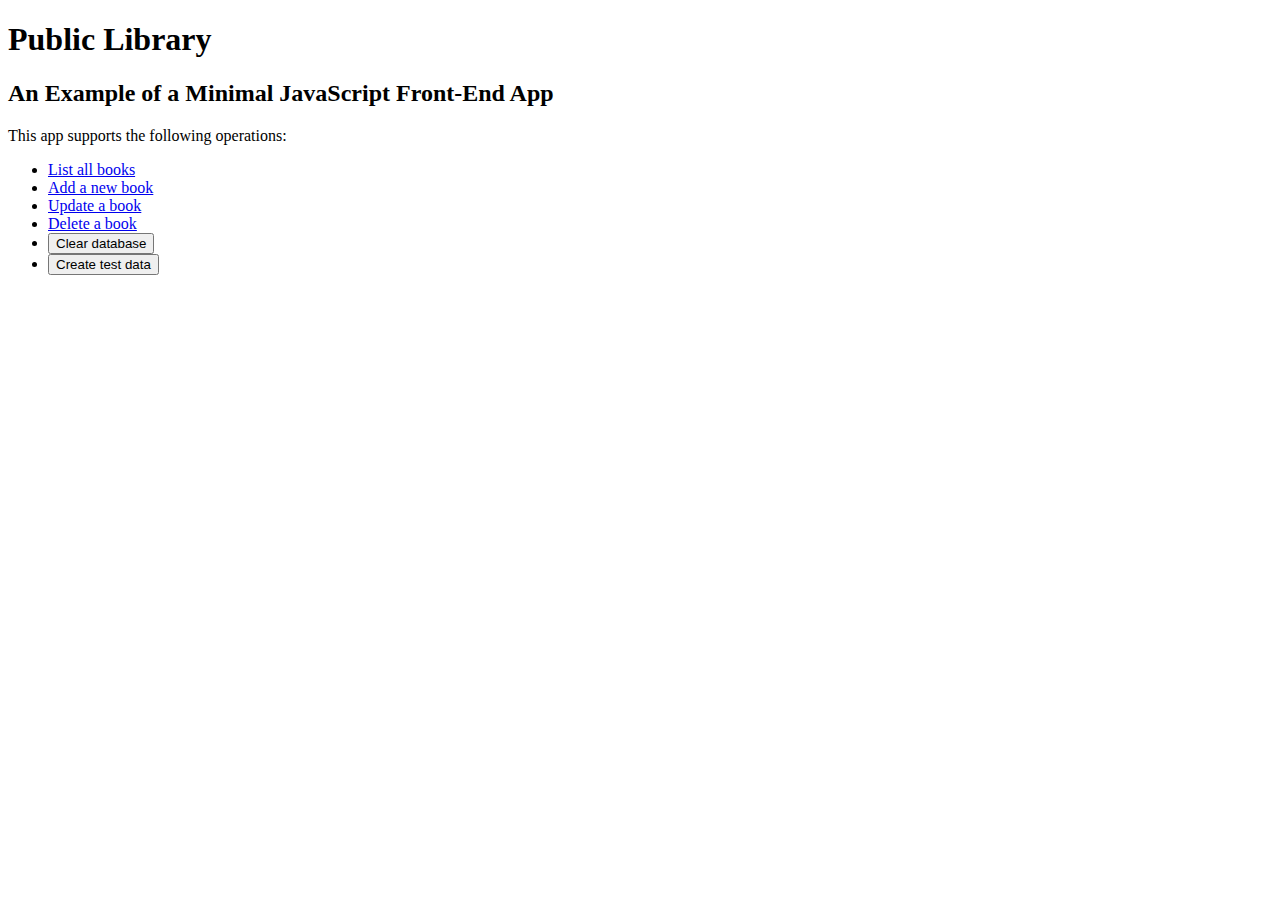
<file: index.html>
<!DOCTYPE html>
<html xmlns="http://www.w3.org/1999/xhtml" xml:lang="en" lang="en">
  <head>
    <meta charset="UTF-8" />
    <title>Minimal JS Front-End App Example</title>
    <script src="src/c/initialize.js"></script>
    <script src="src/m/Book.js"></script>
  </head>
  <body>
    <h1>Public Library</h1>
    <h2>An Example of a Minimal JavaScript Front-End App</h2>
    <p>This app supports the following operations:</p>
    <menu>
     <li><a href="retrieveAndListAllBooks.html">
          List all books</a></li>
     <li><a href="createBook.html">Add a new book</a></li>
     <li><a href="updateBook.html">Update a book</a></li>
     <li><a href="deleteBook.html">Delete a book</a></li>
     <li><button type="button" onclick="Book.clearData()">
       Clear database
     </button></li>
     <li><button type="button" onclick="Book.createTestData()">
       Create test data
     </button></li>
    </menu>
  </body>
</html>
</file>
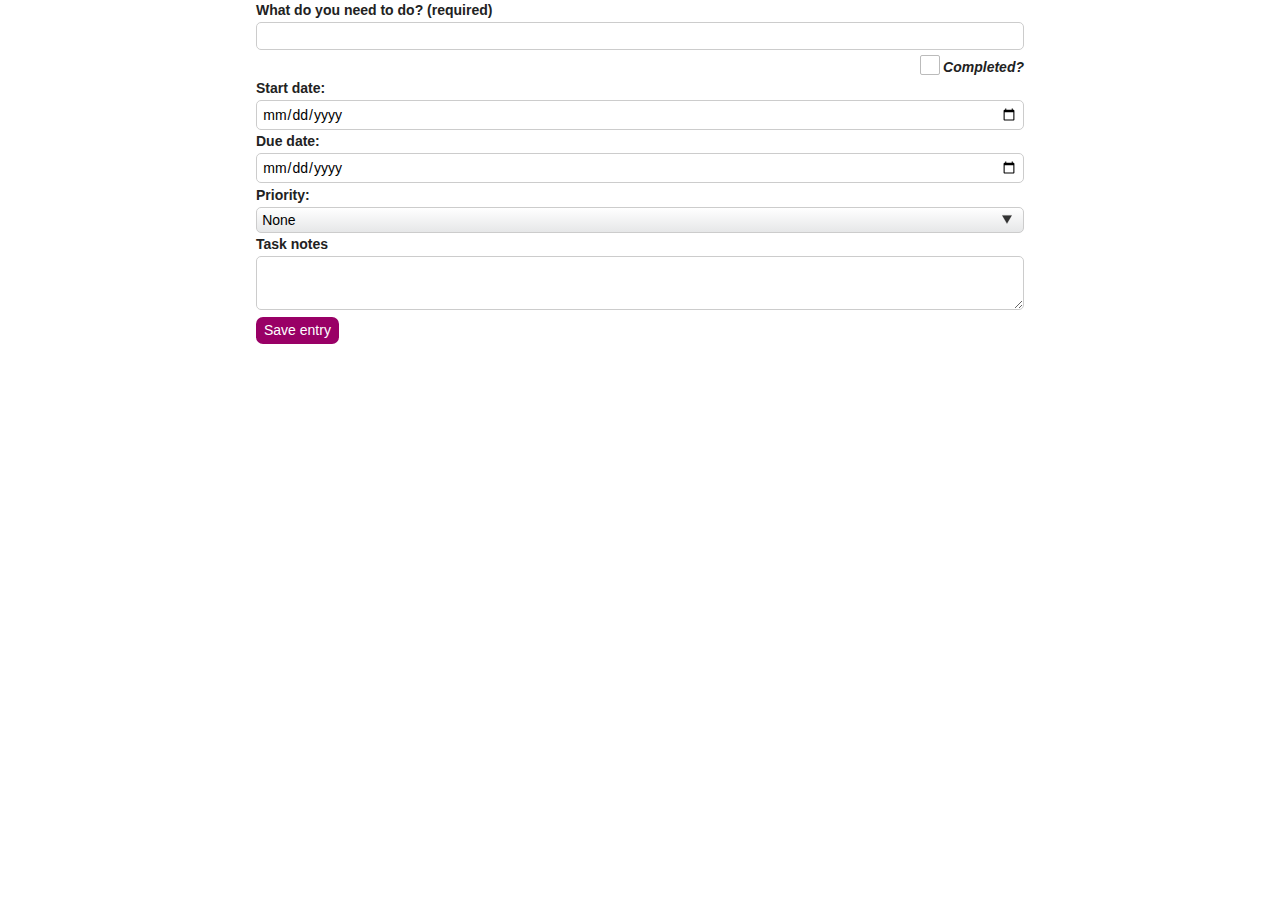
<file: practiceProjects/IndexedDB/index.html>
<!DOCTYPE html>
<html lang="en">
<head>
    <meta charset="UTF-8">
    <meta http-equiv="X-UA-Compatible" content="IE=edge">
    <meta name="viewport" content="width=device-width, initial-scale=1.0">
    <link rel="stylesheet" href="css/main.css">
    
    <title>IndexedDB Tutorial</title>
</head>
<body>
    <form id="addnew">
        <div>
            <!-- Used for updates -->
            <input type="hidden" name="key" id="key" value="">
            <label for="task">What do you need to do? (required)</label>
            <input type="text" name="task" id="task" value="" required>
        </div>
    
        <div class="txtright">
            <input type="checkbox" name="status" id="status"><label for="status">Completed?</label>
        </div>
    
        <div>
            <label for="start">Start date:</label>
            <input type="date" id="start" name="start" value="">
        </div>
    
        <div>
            <label for="due">Due date:</label>
            <input type="date" id="due" name="due" value="">
        </div>
    
        <div>
            <label for="priority">Priority:</label>
            <select id="priority" name="priority">
                <option value="0">None</option>
                <option value="1">1 - High</option>
                <option value="2">2</option>
                <option value="3">3 - Medium</option>
                <option value="4">4</option>
                <option value="5">5 - Low</option>
            </select>
        </div>
    
        <div>
            <label for="tasknotes">Task notes</label>
            <textarea id="tasknotes" name="tasknotes" cols="30" rows="3"></textarea>
            <button type="submit" id="submit">Save entry</button>
            <button type="button" id="delete" class="hidden" >Delete entry</button>
        </div>
    </form>
    <script src="js/todoList.js"></script>
</body>
</html>
</file>
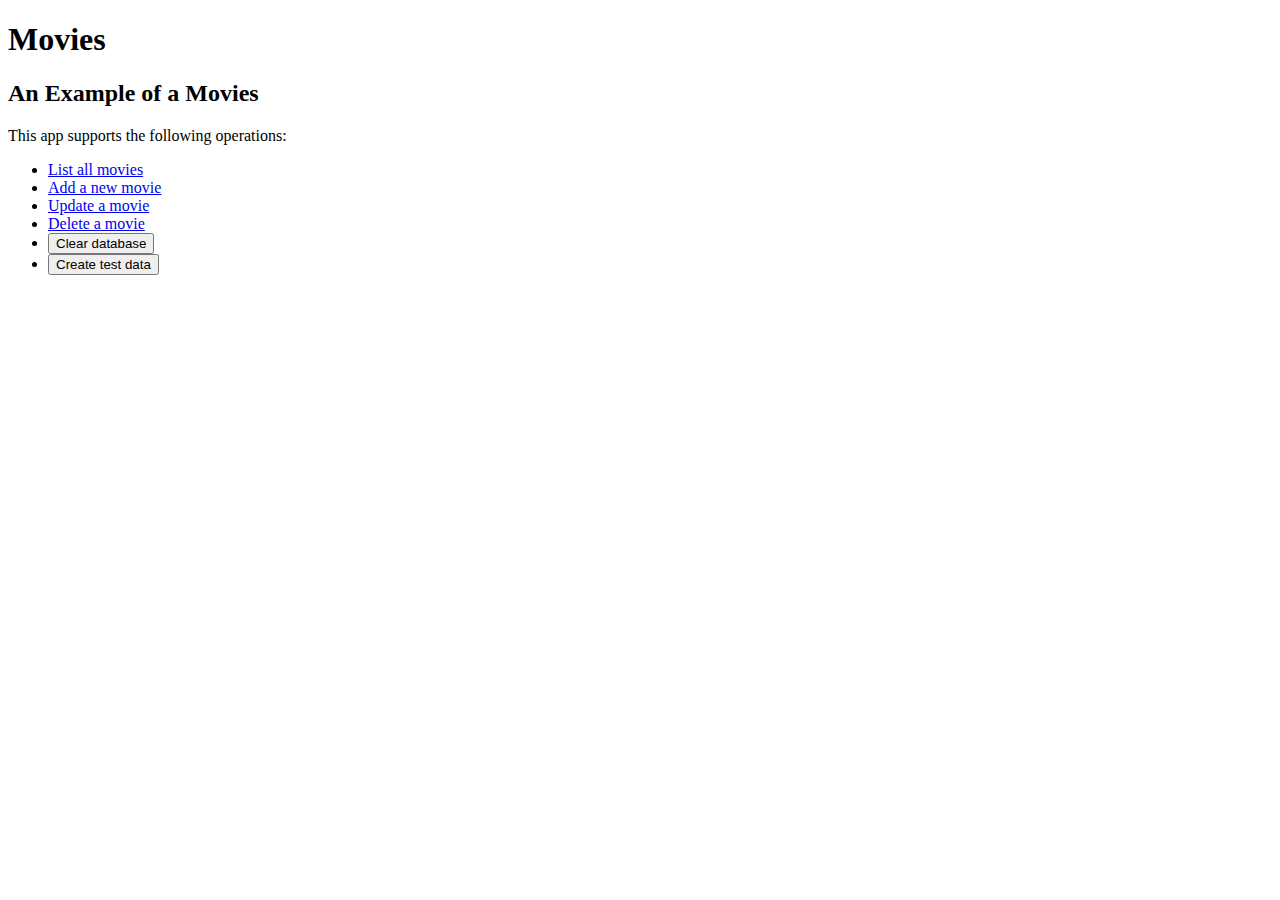
<file: practiceProjects/movies/index.html>
<!DOCTYPE html>
<html xmlns="http://www.w3.org/1999/xhtml" xml:lang="en" lang="en">
  <head>
    <meta charset="UTF-8" />
    <title>Practice Project Movies</title>
  </head>
  <body>
    <h1>Movies</h1>
    <h2>An Example of a Movies</h2>
    <p>This app supports the following operations:</p>
    <menu>
      <li><a href="retrieveAndListAllMovies.html">
        List all movies</a></li>
        <li><a href="createMovie.html">Add a new movie</a></li>
        <li><a href="updateMovie.html">Update a movie</a></li>
        <li><a href="deleteMovie.html">Delete a movie</a></li>
        <li><button type="button" onclick="Movie.clear()">
          Clear database
        </button></li>
        <li><button type="button" onclick="Movie.createTestDataIndexedDb()">
          Create test data
        </button></li>
      </menu>
      <script src="src/c/initialize.js"></script>
      <script src="src/v/index.js"></script>
      <script src="src/m/Movie.js"></script>
      <script src="src/c/indexedDb.js"></script>
  </body>
</html>
</file>
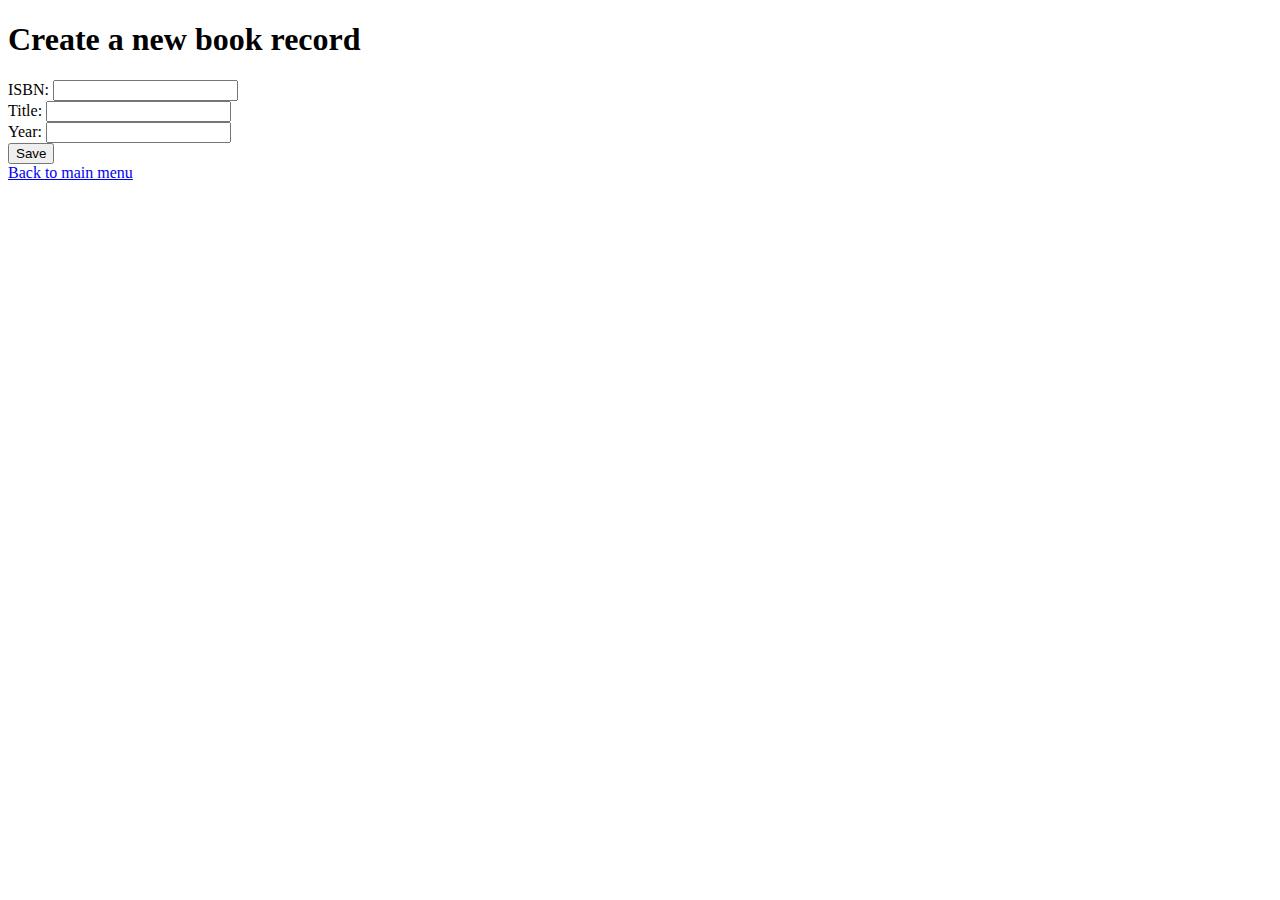
<file: createBook.html>
<!DOCTYPE html>
<html xmlns="http://www.w3.org/1999/xhtml" xml:lang="en" lang="en">
  <head>
    <meta charset="UTF-8" />
    <title>Minimal JS Front-End App Example</title>
    <script src="src/c/initialize.js"></script>
    <script src="src/m/Book.js"></script>
    <script src="src/v/createBook.js"></script>
    <script>
      window.addEventListener("load", pl.v.createBook.setupUserInterface);
    </script>
  </head>
  <body>
    <header>
      <h1>Create a new book record</h1>
    </header>
    <main>
      <form id="Book">
        <div>
          <label>ISBN: <input name="isbn" /></label>
        </div>
        <div>
          <label>Title: <input name="title" /></label>
        </div>
        <div>
          <label>Year: <input name="year" /></label>
        </div>
        <div><button type="button" name="commit">Save</button></div>
      </form>
    </main>
    <footer>
      <a href="index.html">Back to main menu</a>
    </footer>
  </body>
</html>
</file>
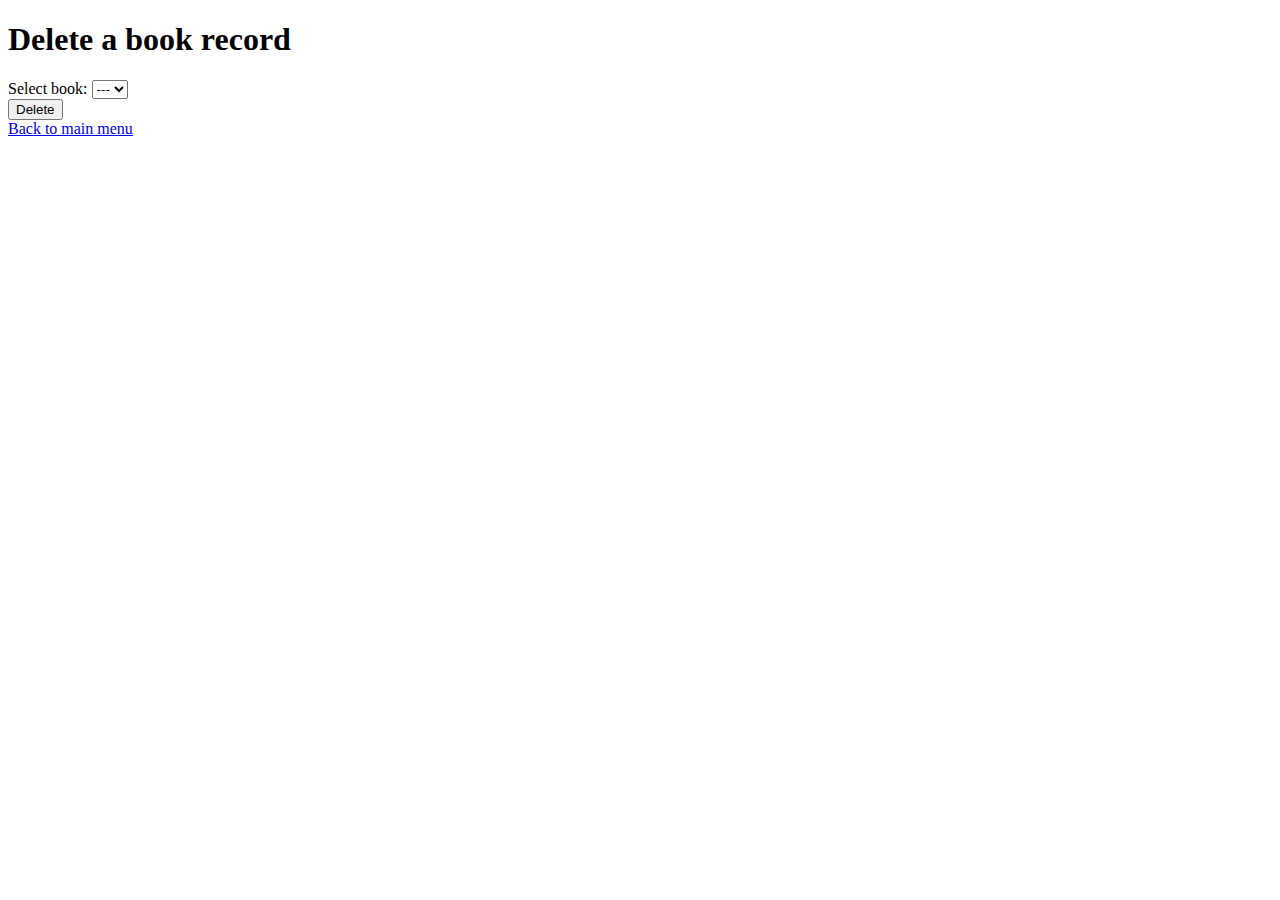
<file: deleteBook.html>
<!DOCTYPE html>
<html xmlns="http://www.w3.org/1999/xhtml" xml:lang="en" lang="en">
  <head>
    <meta charset="UTF-8" />
    <title>Minimal JS Frontend App Example</title>
    <script src="src/c/initialize.js"></script>
    <script src="src/m/Book.js"></script>
    <script src="src/v/deleteBook.js"></script>
    <script>
      window.addEventListener("load", pl.v.deleteBook.setupUserInterface);
    </script>
  </head>
  <body>
    <header>
      <h1>Delete a book record</h1>
    </header>
    <main>
      <form id="Book">
        <div>
          <label
            >Select book:
            <select name="selectBook">
              <option value="">---</option>
            </select>
          </label>
        </div>
        <div><button type="button" name="commit">Delete</button></div>
      </form>
    </main>
    <footer>
      <a href="index.html">Back to main menu</a>
    </footer>
  </body>
</html>
</file>
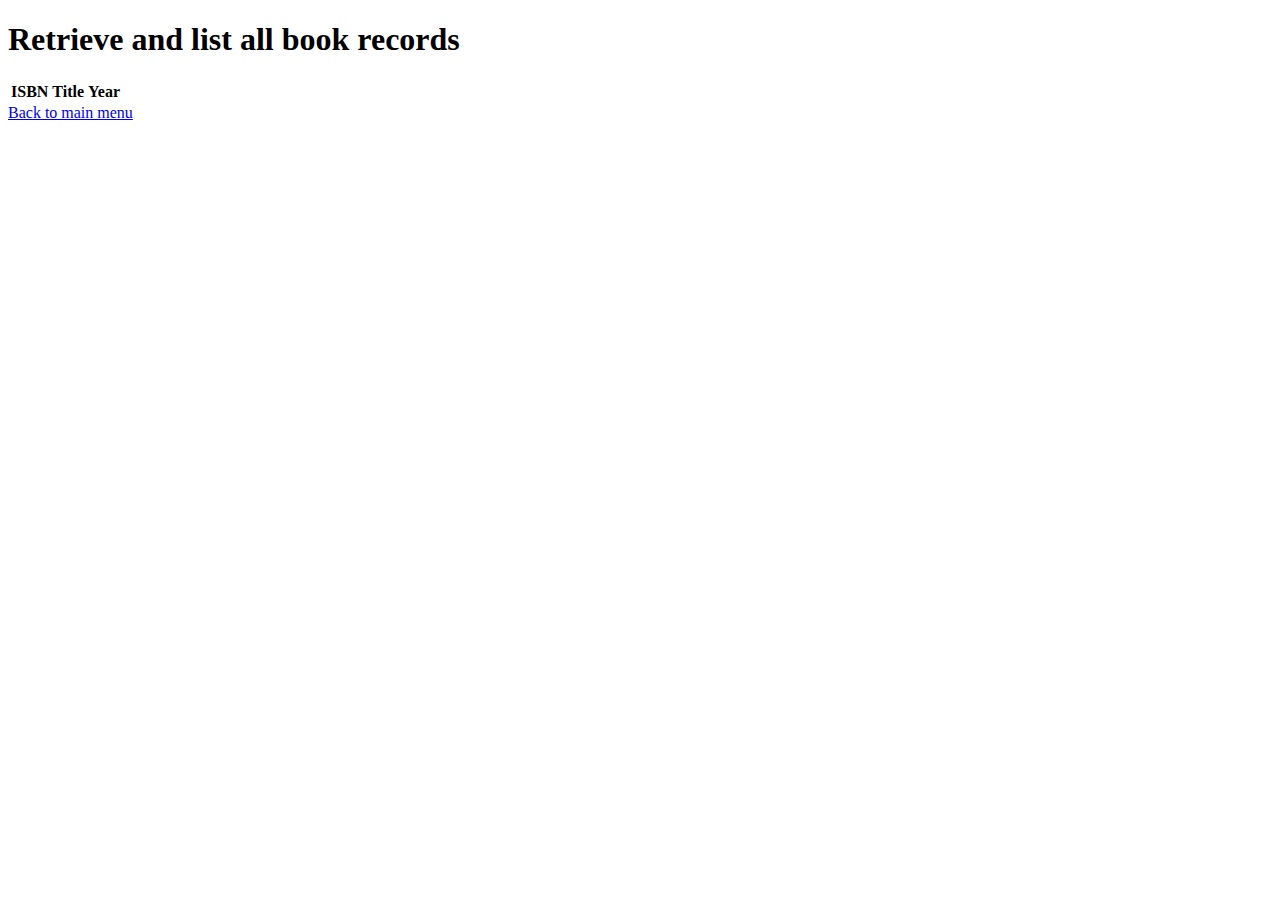
<file: retrieveAndListAllBooks.html>
<!DOCTYPE html>
<html lang="en">
  <head>
    <meta charset="UTF-8" />
    <title>Simple JS Front-End App Example</title>
    <script src="src/c/initialize.js"></script>
    <script src="src/m/Book.js"></script>
    <script src="src/v/retrieveAndListAllBooks.js"></script>
    <script>
      window.addEventListener(
        "load",
        pl.v.retrieveAndListAllBooks.setupUserInterface
      );
    </script>
  </head>
  <body>
    <header>
      <h1>Retrieve and list all book records</h1>
    </header>
    <main>
      <table id="books">
        <thead>
          <tr>
            <th>ISBN</th>
            <th>Title</th>
            <th>Year</th>
          </tr>
        </thead>
        <tbody></tbody>
      </table>
    </main>
    <footer>
      <a href="index.html">Back to main menu</a>
    </footer>
  </body>
</html>
</file>
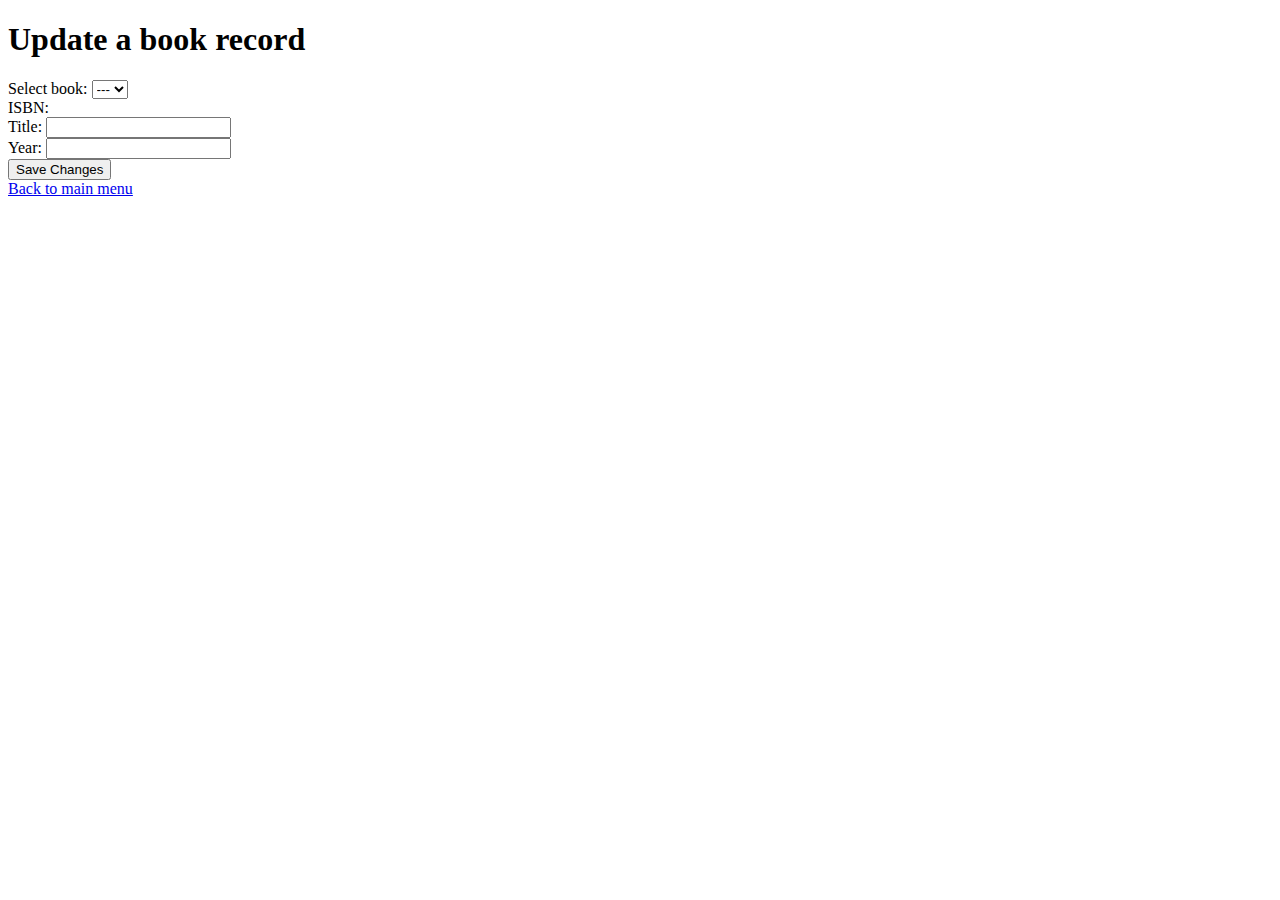
<file: updateBook.html>
<!DOCTYPE html>
<html xmlns="http://www.w3.org/1999/xhtml" xml:lang="en" lang="en">
  <head>
    <meta charset="UTF-8" />
    <title>Plain JS Minimal App</title>
    <script src="src/c/initialize.js"></script>
    <script src="src/m/Book.js"></script>
    <script src="src/v/updateBook.js"></script>
    <script>
      window.addEventListener("load", pl.v.updateBook.setupUserInterface);
    </script>
  </head>
  <body>
    <header>
      <h1>Update a book record</h1>
    </header>
    <main>
      <form id="Book">
        <div>
          <label
            >Select book:
            <select name="selectBook">
              <option value="">---</option>
            </select>
          </label>
        </div>
        <div>
          <label>ISBN: <output name="isbn" /></label>
        </div>
        <div>
          <label>Title: <input name="title" /></label>
        </div>
        <div>
          <label>Year: <input name="year" /></label>
        </div>
        <div><button type="button" name="commit">Save Changes</button></div>
      </form>
    </main>
    <footer>
      <a href="index.html">Back to main menu</a>
    </footer>
  </body>
</html>
</file>
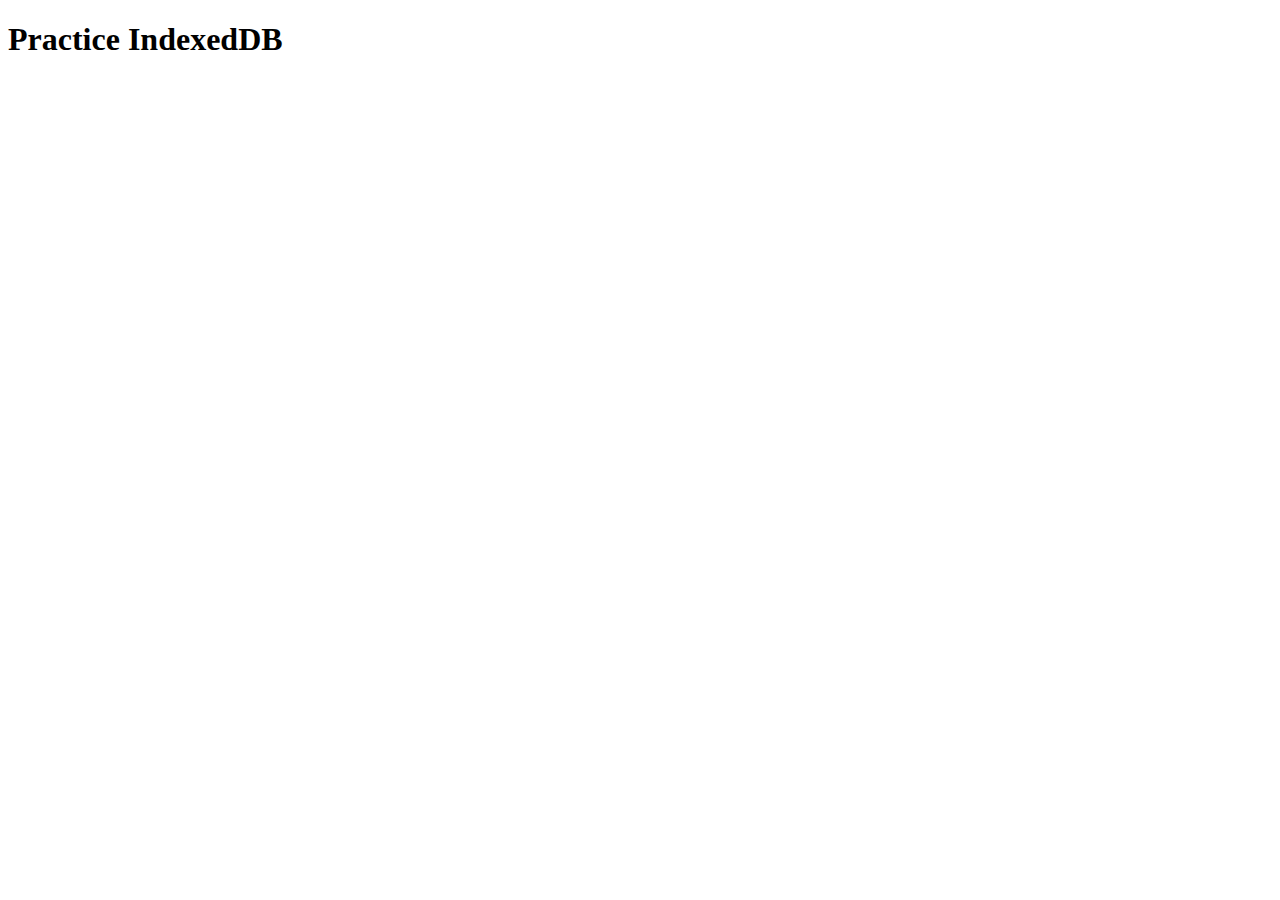
<file: practiceProjects/IndexedDB/developerMozilla.html>
<!DOCTYPE html>
<html lang="en">
<head>
    <meta charset="UTF-8">
    <meta http-equiv="X-UA-Compatible" content="IE=edge">
    <meta name="viewport" content="width=device-width, initial-scale=1.0">
    <title>Practice IndexedDB</title>
    <script src="js/mozilla.js"></script>
</head>
<body>
    <h1>Practice IndexedDB</h1>
</body>
</html>
</file>
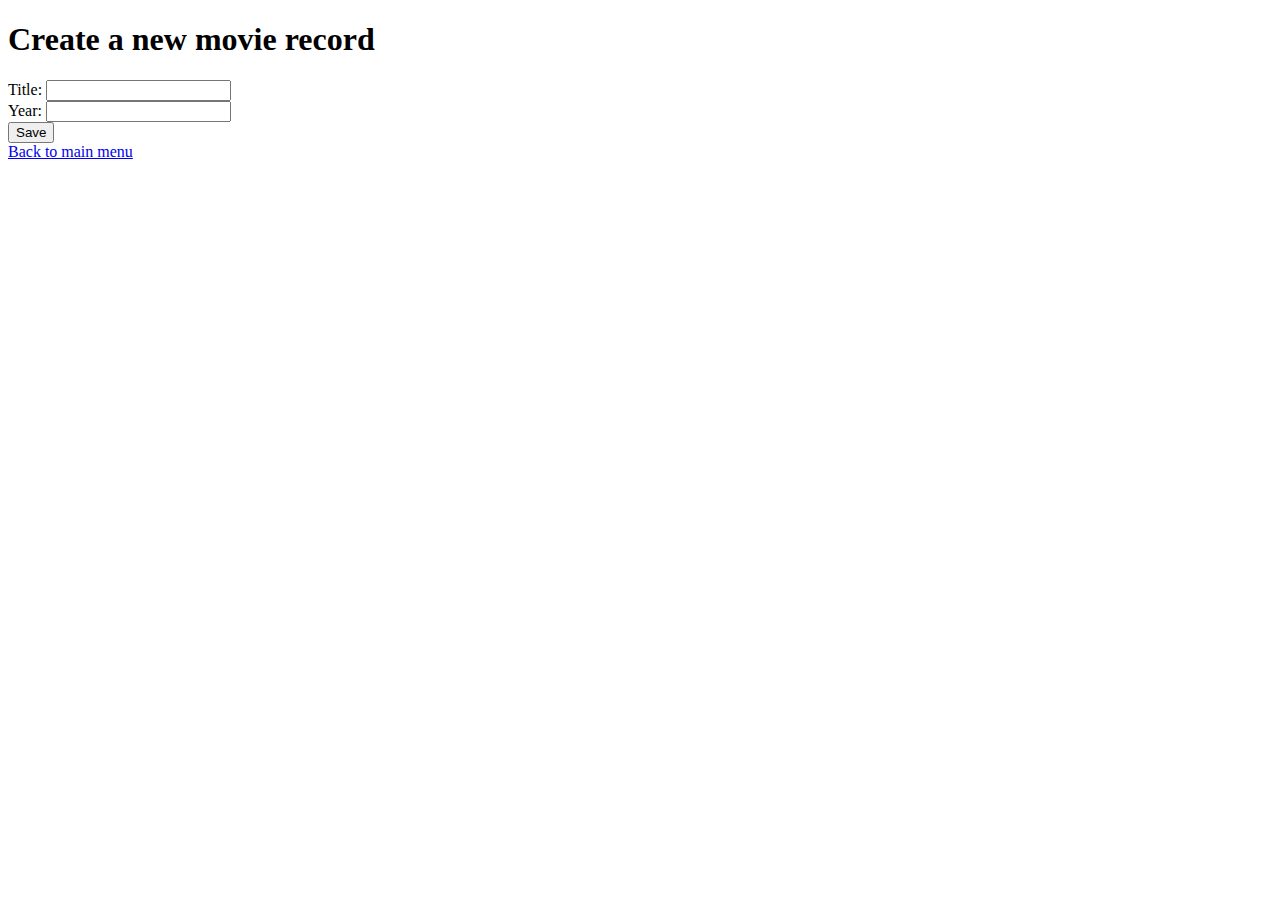
<file: practiceProjects/movies/createMovie.html>
<!DOCTYPE html>
<html xmlns="http://www.w3.org/1999/xhtml" xml:lang="en" lang="en">
  <head>
    <meta charset="UTF-8" />
    <title>Practice Project Movies</title>
  </head>
  <body>
    <header>
      <h1>Create a new movie record</h1>
    </header>
    <main>
      <form id="Movie">
        <div>
          <label>Title: <input name="title" /></label>
        </div>
        <div>
          <label>Year: <input name="releaseDate" /></label>
        </div>
        <div><button type="button" name="commit">Save</button></div>
      </form>
    </main>
    <footer>
      <a href="index.html">Back to main menu</a>
    </footer>
    <script src="src/c/initialize.js"></script>
    <script src="src/v/index.js"></script>
    <script src="src/m/Movie.js"></script>
    <script src="src/v/createMovie.js"></script>
    <script src="src/c/indexedDb.js"></script>
    <script>
      window.addEventListener("load", pl.v.createMovie.setupUserInterface);
      </script>
  </body>
</html>
</file>
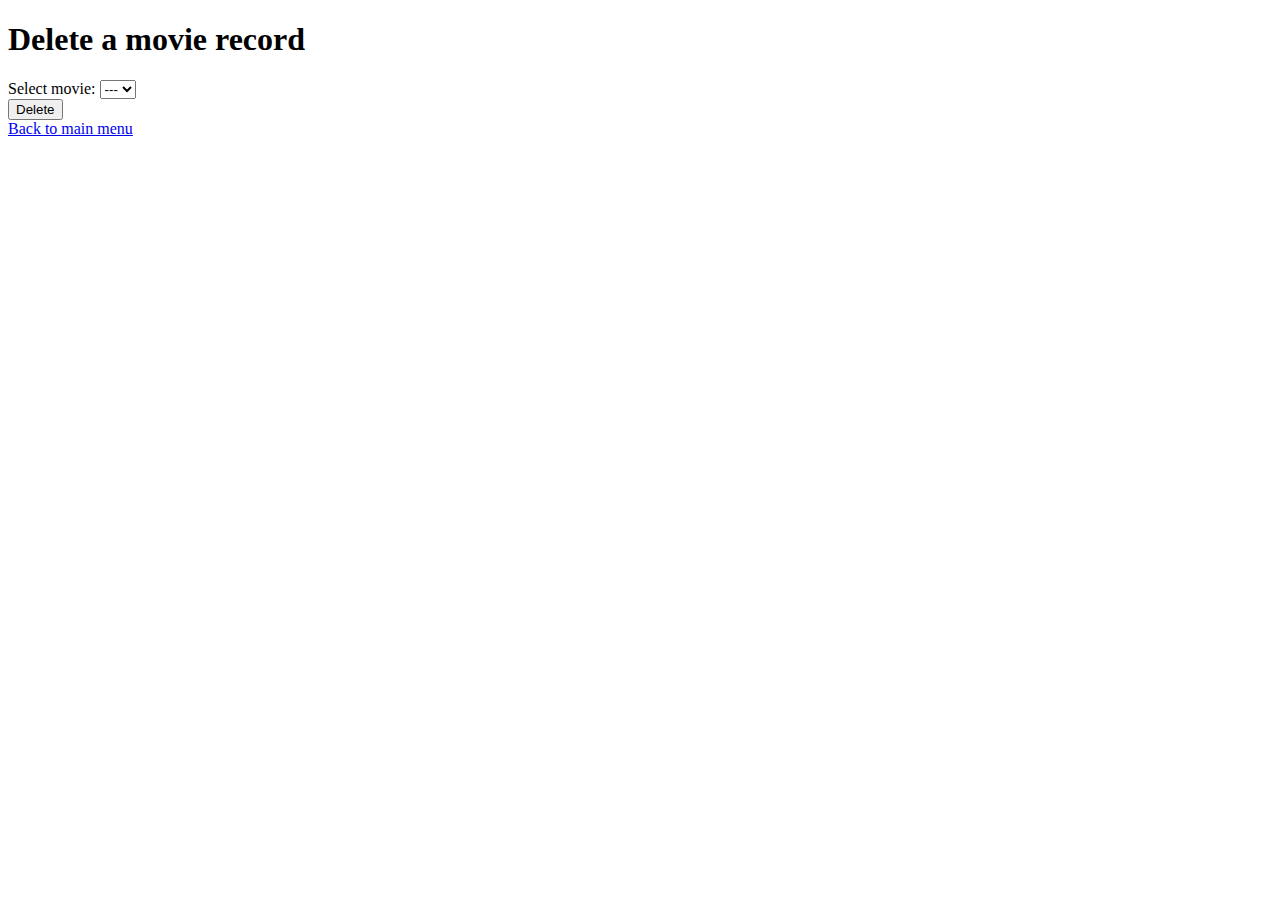
<file: practiceProjects/movies/deleteMovie.html>
<!DOCTYPE html>
<html xmlns="http://www.w3.org/1999/xhtml" xml:lang="en" lang="en">
  <head>
    <meta charset="UTF-8" />
    <title>Practice Project Movies</title>
  </head>
  <body>
    <header>
      <h1>Delete a movie record</h1>
    </header>
    <main>
      <form id="Movie">
        <div>
          <label
            >Select movie:
            <select name="selectMovie">
              <option value="">---</option>
            </select>
          </label>
        </div>
        <div><button type="button" name="commit">Delete</button></div>
      </form>
    </main>
    <footer>
      <a href="index.html">Back to main menu</a>
    </footer>
    <script src="src/c/initialize.js"></script>
    <script src="src/m/Movie.js"></script>
    <script src="src/v/deleteMovie.js"></script>
    <script src="src/c/indexedDb.js"></script>
    <!-- <script>
      window.addEventListener("load", pl.v.deleteMovie.setupUserInterface);
    </script> -->
  </body>
</html>
</file>
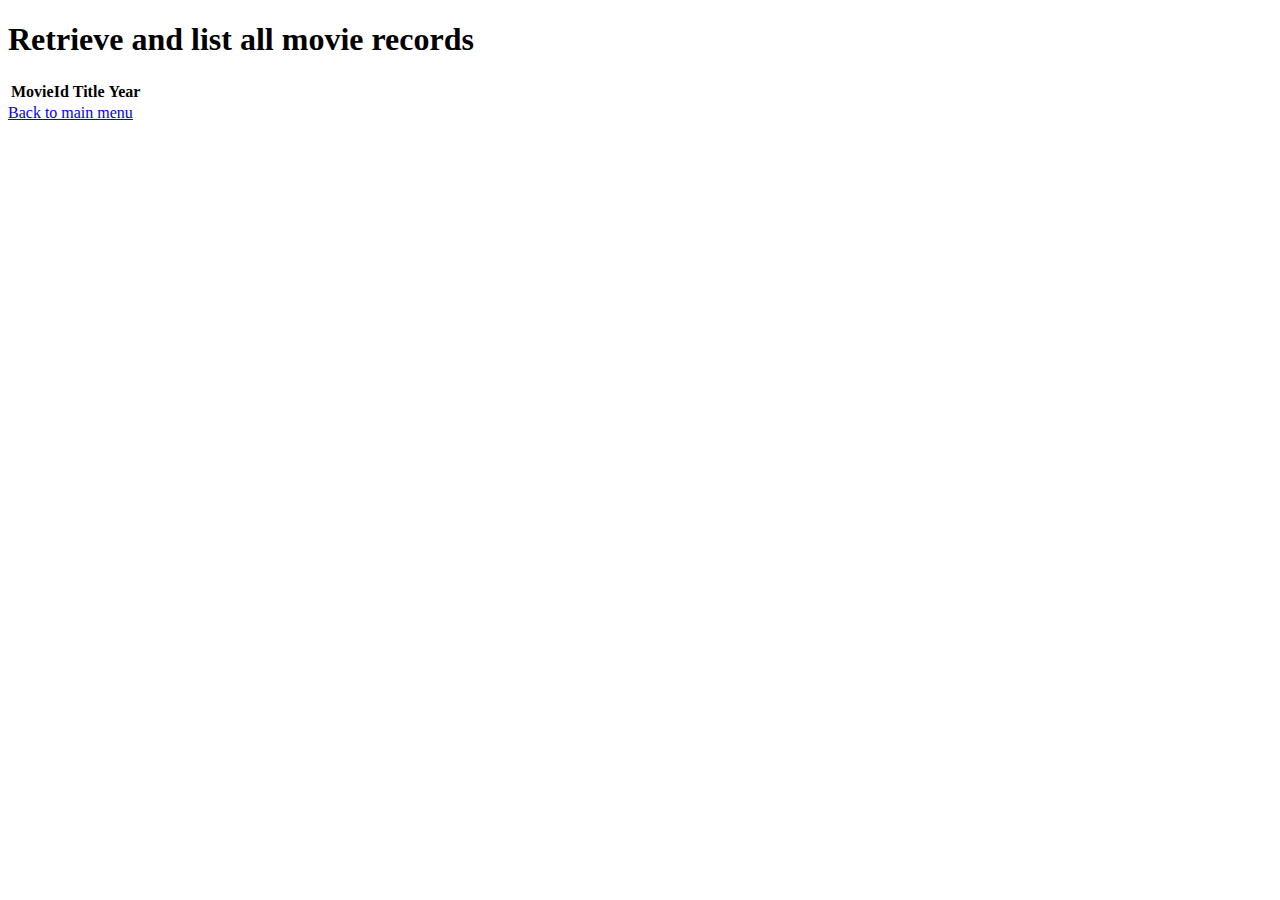
<file: practiceProjects/movies/retrieveAndListAllMovies.html>
<!DOCTYPE html>
<html lang="en">
  <head>
    <meta charset="UTF-8" />
    <title>Practice Project Movies</title>
    
    <script src="src/c/initialize.js"></script>
    <script src="src/m/Movie.js"></script>
    <script src="src/v/retrieveAndListAllMovies.js"></script>
    <script src="src/c/indexedDb.js"></script>
    <!-- <script>
      window.addEventListener(
        "load",
        pl.v.retrieveAndListAllMovies.setupUserInterface
      );
    </script> -->
  </head>
  <body>
    <header>
      <h1>Retrieve and list all movie records</h1>
    </header>
    <main>
      <table id="movies">
        <thead>
          <tr>
            <th>MovieId</th>
            <th>Title</th>
            <th>Year</th>
          </tr>
        </thead>
        <tbody></tbody>
      </table>
    </main>
    <footer>
      <a href="index.html">Back to main menu</a>
    </footer>
  </body>
</html>
</file>
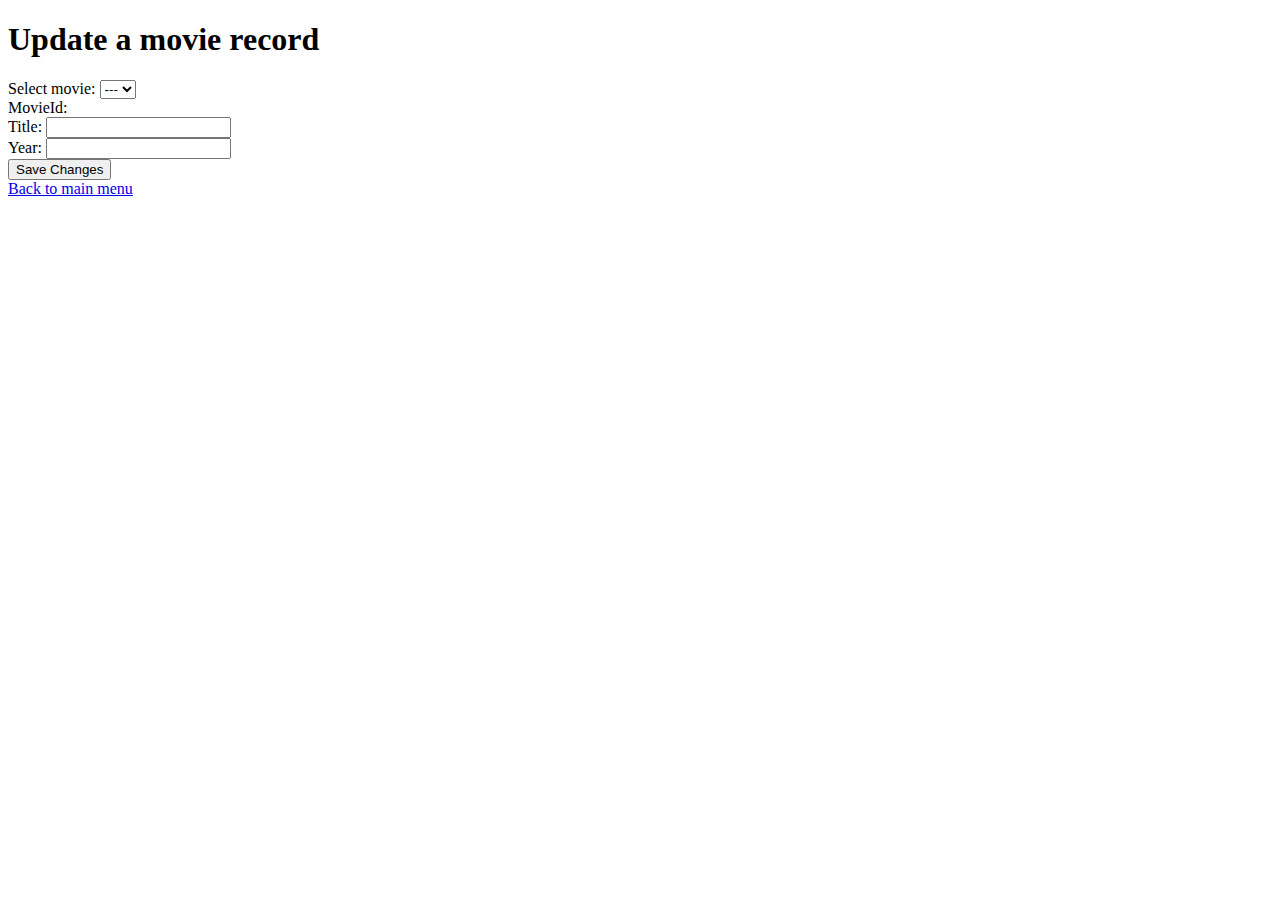
<file: practiceProjects/movies/updateMovie.html>
<!DOCTYPE html>
<html xmlns="http://www.w3.org/1999/xhtml" xml:lang="en" lang="en">
  <head>
    <meta charset="UTF-8" />
    <title>Practice Project Movies</title>
  </head>
  <body>
    <header>
      <h1>Update a movie record</h1>
    </header>
    <main>
      <form id="Movie">
        <div>
          <label
            >Select movie:
            <select name="selectMovie">
              <option value="">---</option>
            </select>
          </label>
        </div>
        <div>
          <label>MovieId: <output name="movieId" /></label>
        </div>
        <div>
          <label>Title: <input name="title" /></label>
        </div>
        <div>
          <label>Year: <input name="year" /></label>
        </div>
        <div><button type="button" name="commit">Save Changes</button></div>
      </form>
    </main>
    <footer>
      <a href="index.html">Back to main menu</a>
    </footer>
    <script src="src/c/initialize.js"></script>
    <script src="src/v/index.js"></script>
    <script src="src/m/Movie.js"></script>
    <script src="src/v/updateMovie.js"></script>
    <script src="src/c/indexedDb.js"></script>
  </body>
</html>
</file>
<file: practiceProjects/IndexedDB/css/main.css>
body{
	font: 14px / 1.5 'Helvetica Neue',helvetica,arial,sans-serif;
    margin:0;
    padding: 0 0 2em;
    color: #222
}
body > section, body > form, footer{
	width: 60%;
	margin:auto;
}
a{
	color: inherit;
}
header{
	margin:0 0 2rem 0;
	padding: .1rem 1.5rem;
	background: #eee;
	border-bottom:1px groove #eee;
	text-align:right;
}
footer{
	font-size: .8rem;
	color: #666;
	margin-top:5rem;
	text-align: right;
}
form, h1{
    -webkit-box-sizing:border-box;
       -moz-box-sizing:border-box;
            box-sizing:border-box;
}

form{
	position: relative;
}
h1{
    margin:0;
    font-size:1.2em
}

input[type=text],
input[type=password],
input[type=tel],
input[type=email],
input[type=url],
input[type=search],
input[type=date],
select,
textarea{
  -webkit-appearance: none;
     -moz-appearance: none;
      -ms-appearance: none;
          appearance: none;
          
   -webkit-box-sizing:border-box;
      -moz-box-sizing:border-box;
           box-sizing:border-box;
    border-radius: 5px;  
    font:inherit;
    text-indent:0.01em;
    text-overflow:"";
    line-height:1;
    border-style: solid;
    padding: 5px; 
	line-height: 1;
	border: 1px solid #ccc;
	display: block;
	width: 100%;
    margin: .09em 0;
}

input[type=checkbox]{
  -webkit-appearance: none;
     -moz-appearance: none;
      -ms-appearance: none;
          appearance: none;
    background-color: #fff;
    width: 1.5em;
    height: 1.5em;
    border:1px solid #bbb;
    border-radius: 2px;
    cursor: pointer;
    vertical-align:bottom
}
input[type=checkbox]:checked{
    background: #fff url(../imgs/check.svg) no-repeat;
    background-size: 100% 100%;
}

input::-webkit-inner-spin-button{
    display:none;
}
.txtright{text-align:right}
.right{
	position:absolute;
	top: -1em;
	right: 0;
}

label{
	font-weight: bold;
}

button[type=submit]{
    font:inherit;
    background: #906;
    border:2px solid #906;
    color:#fff;
    margin: .5em 0;
    display:block;
    border-radius:.5em;
    white-space:nowrap
}

button[type=button]{
    background: transparent;
    border: 1px solid transparent;
    border-radius:.5em;
    color:#03c;
    cursor:pointer;
    font:inherit;
    margin: .5em 0;
    padding:0;
    text-decoration:underline;
}
[for=status]{cursor:pointer;font-style:italic}

select{
    background: url(../imgs/tri.svg) 98.5% center no-repeat, -webkit-linear-gradient(top, rgb(255, 255, 255), rgb(230, 231, 232));
    background: url(../imgs/tri.svg) 98.5% center no-repeat,    -moz-linear-gradient(top, rgb(255, 255, 255), rgb(230, 231, 232));
    background: url(../imgs/tri.svg) 98.5% center no-repeat,     -ms-linear-gradient(top, rgb(255, 255, 255), rgb(230, 231, 232));
    background: url(../imgs/tri.svg) 98.5% center no-repeat,         linear-gradient(top, rgb(255, 255, 255), rgb(230, 231, 232));
    background-size: 10px 11px, 100% 100%;
    padding: 5px;
}

.hidden{
    display:none;
}

#list{
	border:1px solid #ccc;
	width: 100%;
	border-collapse:collapse;
    margin:auto;
}
#list thead tr{
	background: #ECD1E3;
}
#list tr:nth-child(even){
	background: #eee;
}

#list th, #list td{
	border:1px solid #ccc;
	width: 100%;
	text-align:left;
	padding: .5em;
}

#list th{white-space: nowrap;}

#list tbody td:first-child{
	color:#03c;
	text-decoration: underline;
	cursor:pointer;
}
#list td:nth-child(2){
	text-align: right;
}

#list td:last-child, #list td:nth-child(3){
	text-align: center;
}

#list th::after{
	content:'';
	display:inline-block;
	background:transparent;
	border-top: 8px solid transparent;
    border-left: 8px solid transparent; 
    border-right: 8px solid transparent; 
	width:0;
	height:0;
	margin-left: 1em;
}

#list th.active::after{
	border-top: 8px solid #333;
}

#list th.active.asc::after{
	-webkit-transform: rotate(180deg);
	   -moz-transform: rotate(180deg);
	    -ms-transform: rotate(180deg);
	     -o-transform: rotate(180deg);
	        transform: rotate(180deg);
}
</file>
